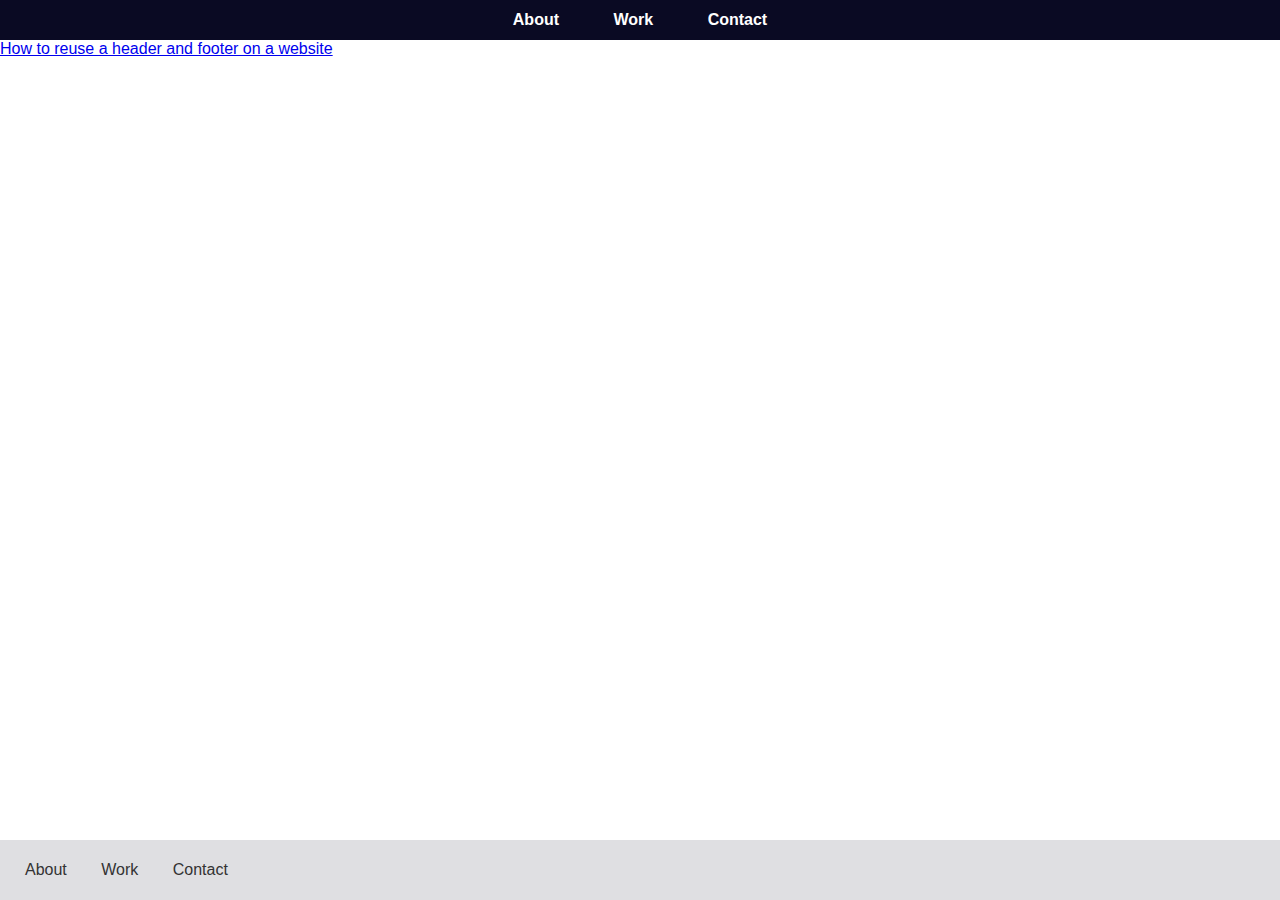
<file: index.html>
<!DOCTYPE html>
<html>
  <head>
    <meta charset="UTF-8">
    <meta name="viewport" content="width=device-width, initial-scale=1.0">
    <meta http-equiv="X-UA-Compatible" content="ie=edge">
    <link rel="stylesheet" href="https://cdnjs.cloudflare.com/ajax/libs/font-awesome/5.15.1/css/all.min.css" integrity="sha512-+4zCK9k+qNFUR5X+cKL9EIR+ZOhtIloNl9GIKS57V1MyNsYpYcUrUeQc9vNfzsWfV28IaLL3i96P9sdNyeRssA==" crossorigin="anonymous" />
    <link href="style.css" rel="stylesheet" type="text/css" />
    <script src="components/header.js" type="text/javascript" defer></script>
    <script src="components/footer.js" type="text/javascript" defer></script>
  </head>
  <body>
    <header-component></header-component>
    <main>
      <!-- Your page's content -->
      <a href="https://www.freecodecamp.org/news/reusable-html-components-how-to-reuse-a-header-and-footer-on-a-website/"> How to reuse a header and footer on a website</a>
    </main>
    <footer-component></footer-component>
  </body>
<html>
</file>
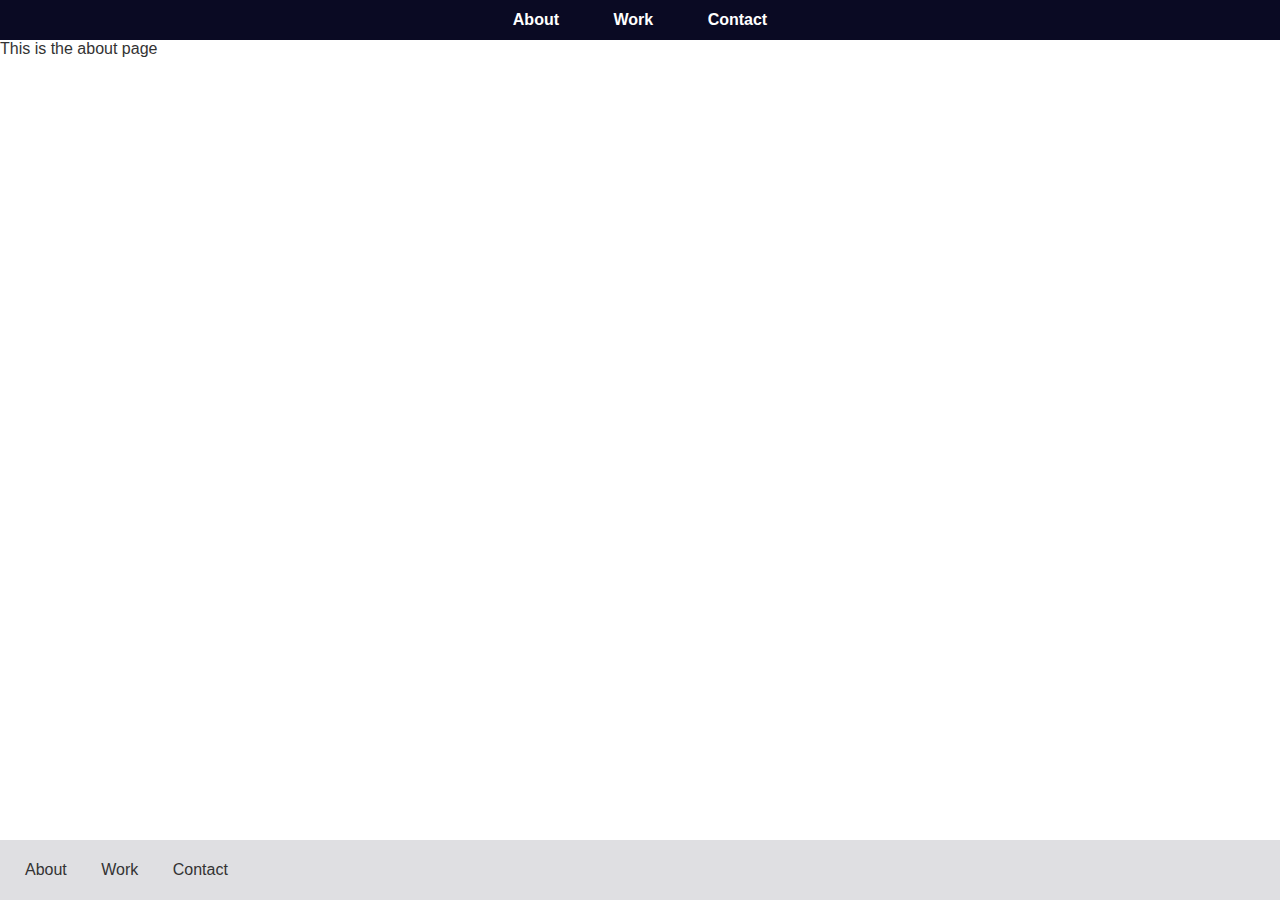
<file: about.html>
<!DOCTYPE html>
<html>
  <head>
    <meta charset="UTF-8">
    <meta name="viewport" content="width=device-width, initial-scale=1.0">
    <meta http-equiv="X-UA-Compatible" content="ie=edge">
    <link rel="stylesheet" href="https://cdnjs.cloudflare.com/ajax/libs/font-awesome/5.15.1/css/all.min.css" integrity="sha512-+4zCK9k+qNFUR5X+cKL9EIR+ZOhtIloNl9GIKS57V1MyNsYpYcUrUeQc9vNfzsWfV28IaLL3i96P9sdNyeRssA==" crossorigin="anonymous" />
    <link href="style.css" rel="stylesheet" type="text/css" />
    <script src="components/header.js" type="text/javascript" defer></script>
    <script src="components/footer.js" type="text/javascript" defer></script>
  </head>
  <body>
    <header-component></header-component>
    <main>
      <!-- Your page's content -->
     This is the about page
    </main>
    <footer-component></footer-component>
  </body>
<html>
</file>
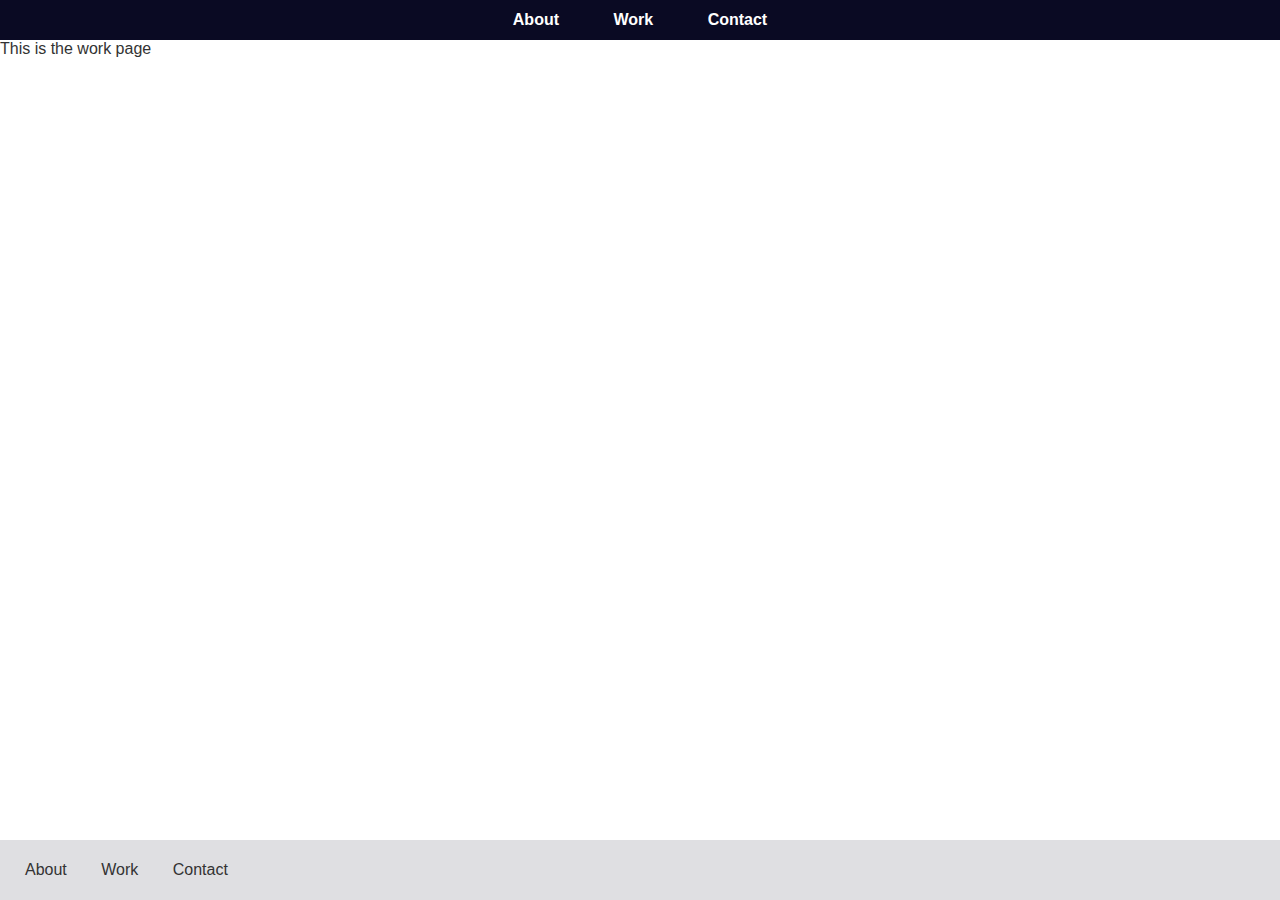
<file: contact.html>
<!DOCTYPE html>
<html>
  <head>
    <meta charset="UTF-8">
    <meta name="viewport" content="width=device-width, initial-scale=1.0">
    <meta http-equiv="X-UA-Compatible" content="ie=edge">
    <link rel="stylesheet" href="https://cdnjs.cloudflare.com/ajax/libs/font-awesome/5.15.1/css/all.min.css" integrity="sha512-+4zCK9k+qNFUR5X+cKL9EIR+ZOhtIloNl9GIKS57V1MyNsYpYcUrUeQc9vNfzsWfV28IaLL3i96P9sdNyeRssA==" crossorigin="anonymous" />
    <link href="style.css" rel="stylesheet" type="text/css" />
    <script src="components/header.js" type="text/javascript" defer></script>
    <script src="components/footer.js" type="text/javascript" defer></script>
  </head>
  <body>
    <header-component></header-component>
    <main>
      <!-- Your page's content -->
     This is the work page
    </main>
    <footer-component></footer-component>
  </body>
<html>
</file>
<file: style.css>
* {
  margin: 0;
  padding: 0;
  box-sizing: border-box;
}

html, body {
  height: 100%;
}

body {
  color: #333;
  font-family: sans-serif;
  display: flex;
  flex-direction: column;
}

main {
  flex: 1 0 auto;
}
</file>
